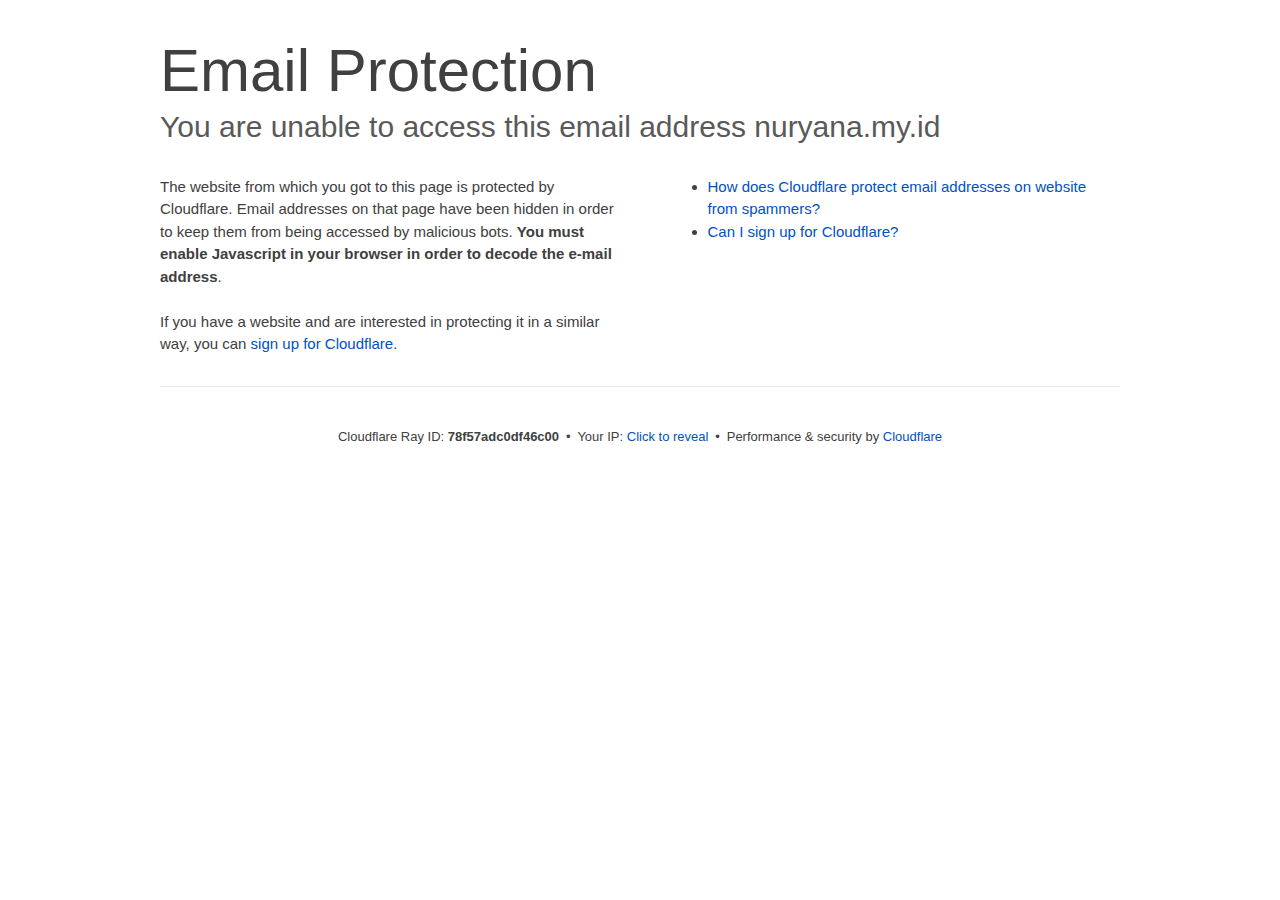
<file: cdn-cgi/l/email-protection/index.html>
<!DOCTYPE html>
<!--[if lt IE 7]> <html class="no-js ie6 oldie" lang="en-US"> <![endif]--><!--[if IE 7]>    <html class="no-js ie7 oldie" lang="en-US"> <![endif]--><!--[if IE 8]>    <html class="no-js ie8 oldie" lang="en-US"> <![endif]--><!--[if gt IE 8]><!--><html class="no-js" lang="en-US"> <!--<![endif]-->
<head>
<title>Email Protection | Cloudflare</title>
<meta charset="UTF-8">
<meta http-equiv="Content-Type" content="text/html; charset=UTF-8">
<meta http-equiv="X-UA-Compatible" content="IE=Edge">
<meta name="robots" content="noindex, nofollow">
<meta name="viewport" content="width=device-width,initial-scale=1">
<link rel="stylesheet" id="cf_styles-css" href="/cdn-cgi/styles/cf.errors.css">
<!--[if lt IE 9]><link rel="stylesheet" id='cf_styles-ie-css' href="/cdn-cgi/styles/cf.errors.ie.css" /><![endif]-->
<style>body{margin:0;padding:0}</style>


<!--[if gte IE 10]><!-->
<script>if (!navigator.cookieEnabled) {
    window.addEventListener('DOMContentLoaded', function () {
      var cookieEl = document.getElementById('cookie-alert');
      cookieEl.style.display = 'block';
    })
  }</script>
<!--<![endif]-->


</head>
<body>
  <div id="cf-wrapper">
    <div class="cf-alert cf-alert-error cf-cookie-error" id="cookie-alert" data-translate="enable_cookies">Please enable cookies.</div>
    <div id="cf-error-details" class="cf-error-details-wrapper">
      <div class="cf-wrapper cf-header cf-error-overview">
        <h1 data-translate="block_headline">Email Protection</h1>
        <h2 class="cf-subheadline"><span data-translate="unable_to_access">You are unable to access this email address</span> nuryana.my.id</h2>
      </div><!-- /.header -->

      <div class="cf-section cf-wrapper">
        <div class="cf-columns two">
          <div class="cf-column">
            <p>The website from which you got to this page is protected by Cloudflare. Email addresses on that page have been hidden in order to keep them from being accessed by malicious bots. <strong>You must enable Javascript in your browser in order to decode the e-mail address</strong>.</p>
            <p>If you have a website and are interested in protecting it in a similar way, you can <a rel="noopener noreferrer" href="https://www.cloudflare.com/sign-up?utm_source=email_protection">sign up for Cloudflare</a>.</p>
          </div>

          <div class="cf-column">
            <div class="grid_4">
              <div class="rail">
                  <div class="panel">
                      <ul class="nobullets">
                        <li><a rel="noopener noreferrer" class="modal-link-faq" href="https://support.cloudflare.com/hc/en-us/articles/200170016-What-is-Email-Address-Obfuscation-">How does Cloudflare protect email addresses on website from spammers?</a></li>
                        <li><a rel="noopener noreferrer" class="modal-link-faq" href="https://support.cloudflare.com/hc/en-us/categories/200275218-Getting-Started">Can I sign up for Cloudflare?</a></li>
                    </ul>
                </div>
              </div>
            </div>
          </div>
        </div>
      </div><!-- /.section -->

      <div class="cf-error-footer cf-wrapper w-240 lg:w-full py-10 sm:py-4 sm:px-8 mx-auto text-center sm:text-left border-solid border-0 border-t border-gray-300">
  <p class="text-13">
    <span class="cf-footer-item sm:block sm:mb-1">Cloudflare Ray ID: <strong class="font-semibold">78f57adc0df46c00</strong></span>
    <span class="cf-footer-separator sm:hidden">&bull;</span>
    <span id="cf-footer-item-ip" class="cf-footer-item hidden sm:block sm:mb-1">
      Your IP:
      <button type="button" id="cf-footer-ip-reveal" class="cf-footer-ip-reveal-btn">Click to reveal</button>
      <span class="hidden" id="cf-footer-ip">209.97.165.118</span>
      <span class="cf-footer-separator sm:hidden">&bull;</span>
    </span>
    <span class="cf-footer-item sm:block sm:mb-1"><span>Performance &amp; security by</span> <a rel="noopener noreferrer" href="https://www.cloudflare.com/5xx-error-landing" id="brand_link" target="_blank">Cloudflare</a></span>
    
  </p>
  <script>(function(){function d(){var b=a.getElementById("cf-footer-item-ip"),c=a.getElementById("cf-footer-ip-reveal");b&&"classList"in b&&(b.classList.remove("hidden"),c.addEventListener("click",function(){c.classList.add("hidden");a.getElementById("cf-footer-ip").classList.remove("hidden")}))}var a=document;document.addEventListener&&a.addEventListener("DOMContentLoaded",d)})();</script>
</div><!-- /.error-footer -->


    </div><!-- /#cf-error-details -->
  </div><!-- /#cf-wrapper -->

  <script>window._cf_translation = {};</script>

</body>
</html>
</file>
<file: cdn-cgi/styles/cf.errors.css>
#cf-wrapper a,#cf-wrapper abbr,#cf-wrapper article,#cf-wrapper aside,#cf-wrapper b,#cf-wrapper big,#cf-wrapper blockquote,#cf-wrapper body,#cf-wrapper canvas,#cf-wrapper caption,#cf-wrapper center,#cf-wrapper cite,#cf-wrapper code,#cf-wrapper dd,#cf-wrapper del,#cf-wrapper details,#cf-wrapper dfn,#cf-wrapper div,#cf-wrapper dl,#cf-wrapper dt,#cf-wrapper em,#cf-wrapper embed,#cf-wrapper fieldset,#cf-wrapper figcaption,#cf-wrapper figure,#cf-wrapper footer,#cf-wrapper form,#cf-wrapper h1,#cf-wrapper h2,#cf-wrapper h3,#cf-wrapper h4,#cf-wrapper h5,#cf-wrapper h6,#cf-wrapper header,#cf-wrapper hgroup,#cf-wrapper html,#cf-wrapper i,#cf-wrapper iframe,#cf-wrapper img,#cf-wrapper label,#cf-wrapper legend,#cf-wrapper li,#cf-wrapper mark,#cf-wrapper menu,#cf-wrapper nav,#cf-wrapper object,#cf-wrapper ol,#cf-wrapper output,#cf-wrapper p,#cf-wrapper pre,#cf-wrapper s,#cf-wrapper samp,#cf-wrapper section,#cf-wrapper small,#cf-wrapper span,#cf-wrapper strike,#cf-wrapper strong,#cf-wrapper sub,#cf-wrapper summary,#cf-wrapper sup,#cf-wrapper table,#cf-wrapper tbody,#cf-wrapper td,#cf-wrapper tfoot,#cf-wrapper th,#cf-wrapper thead,#cf-wrapper tr,#cf-wrapper tt,#cf-wrapper u,#cf-wrapper ul{margin:0;padding:0;border:0;font:inherit;font-size:100%;text-decoration:none;vertical-align:baseline}#cf-wrapper a img{border:none}#cf-wrapper article,#cf-wrapper aside,#cf-wrapper details,#cf-wrapper figcaption,#cf-wrapper figure,#cf-wrapper footer,#cf-wrapper header,#cf-wrapper hgroup,#cf-wrapper menu,#cf-wrapper nav,#cf-wrapper section,#cf-wrapper summary{display:block}#cf-wrapper .cf-columns:after,#cf-wrapper .cf-columns:before,#cf-wrapper .cf-section:after,#cf-wrapper .cf-section:before,#cf-wrapper .cf-wrapper:after,#cf-wrapper .cf-wrapper:before,#cf-wrapper .clearfix:after,#cf-wrapper .clearfix:before,#cf-wrapper section:after,#cf-wrapper section:before{content:" ";display:table}#cf-wrapper .cf-columns:after,#cf-wrapper .cf-section:after,#cf-wrapper .cf-wrapper:after,#cf-wrapper .clearfix:after,#cf-wrapper section:after{clear:both}#cf-wrapper{display:block;margin:0;padding:0;position:relative;text-align:left;width:100%;z-index:999999999;color:#404040!important;font-family:-apple-system,BlinkMacSystemFont,Segoe UI,Roboto,Oxygen,Ubuntu,Helvetica Neue,Arial,sans-serif!important;font-size:15px!important;line-height:1.5!important;text-decoration:none!important;letter-spacing:normal;-webkit-tap-highlight-color:rgba(246,139,31,.3);-webkit-font-smoothing:antialiased}#cf-wrapper .cf-section,#cf-wrapper section{background:0 0;display:block;margin-bottom:2em;margin-top:2em}#cf-wrapper .cf-wrapper{margin-left:auto;margin-right:auto;width:90%}#cf-wrapper .cf-columns{display:block;list-style:none;padding:0;width:100%}#cf-wrapper .cf-columns img,#cf-wrapper .cf-columns input,#cf-wrapper .cf-columns object,#cf-wrapper .cf-columns select,#cf-wrapper .cf-columns textarea{max-width:100%}#cf-wrapper .cf-columns>.cf-column{float:left;padding-bottom:45px;width:100%;box-sizing:border-box}@media screen and (min-width:49.2em){#cf-wrapper .cf-columns.cols-2>.cf-column:nth-child(n+3),#cf-wrapper .cf-columns.cols-3>.cf-column:nth-child(n+4),#cf-wrapper .cf-columns.cols-4>.cf-column:nth-child(n+3),#cf-wrapper .cf-columns.four>.cf-column:nth-child(n+3),#cf-wrapper .cf-columns.three>.cf-column:nth-child(n+4),#cf-wrapper .cf-columns.two>.cf-column:nth-child(n+3){padding-top:67.5px}#cf-wrapper .cf-columns>.cf-column{padding-bottom:0}#cf-wrapper .cf-columns.cols-2>.cf-column,#cf-wrapper .cf-columns.cols-4>.cf-column,#cf-wrapper .cf-columns.four>.cf-column,#cf-wrapper .cf-columns.two>.cf-column{padding-left:0;padding-right:22.5px;width:50%}#cf-wrapper .cf-columns.cols-2>.cf-column:nth-child(2n),#cf-wrapper .cf-columns.cols-4>.cf-column:nth-child(2n),#cf-wrapper .cf-columns.four>.cf-column:nth-child(2n),#cf-wrapper .cf-columns.two>.cf-column:nth-child(2n){padding-left:22.5px;padding-right:0}#cf-wrapper .cf-columns.cols-2>.cf-column:nth-child(odd),#cf-wrapper .cf-columns.cols-4>.cf-column:nth-child(odd),#cf-wrapper .cf-columns.four>.cf-column:nth-child(odd),#cf-wrapper .cf-columns.two>.cf-column:nth-child(odd){clear:left}#cf-wrapper .cf-columns.cols-3>.cf-column,#cf-wrapper .cf-columns.three>.cf-column{padding-left:30px;width:33.3333333333333%}#cf-wrapper .cf-columns.cols-3>.cf-column:first-child,#cf-wrapper .cf-columns.cols-3>.cf-column:nth-child(3n+1),#cf-wrapper .cf-columns.three>.cf-column:first-child,#cf-wrapper .cf-columns.three>.cf-column:nth-child(3n+1){clear:left;padding-left:0;padding-right:30px}#cf-wrapper .cf-columns.cols-3>.cf-column:nth-child(3n+2),#cf-wrapper .cf-columns.three>.cf-column:nth-child(3n+2){padding-left:15px;padding-right:15px}#cf-wrapper .cf-columns.cols-3>.cf-column:nth-child(-n+3),#cf-wrapper .cf-columns.three>.cf-column:nth-child(-n+3){padding-top:0}}@media screen and (min-width:66em){#cf-wrapper .cf-columns>.cf-column{padding-bottom:0}#cf-wrapper .cf-columns.cols-4>.cf-column,#cf-wrapper .cf-columns.four>.cf-column{padding-left:33.75px;width:25%}#cf-wrapper .cf-columns.cols-4>.cf-column:nth-child(odd),#cf-wrapper .cf-columns.four>.cf-column:nth-child(odd){clear:none}#cf-wrapper .cf-columns.cols-4>.cf-column:first-child,#cf-wrapper .cf-columns.cols-4>.cf-column:nth-child(4n+1),#cf-wrapper .cf-columns.four>.cf-column:first-child,#cf-wrapper .cf-columns.four>.cf-column:nth-child(4n+1){clear:left;padding-left:0;padding-right:33.75px}#cf-wrapper .cf-columns.cols-4>.cf-column:nth-child(4n+2),#cf-wrapper .cf-columns.four>.cf-column:nth-child(4n+2){padding-left:11.25px;padding-right:22.5px}#cf-wrapper .cf-columns.cols-4>.cf-column:nth-child(4n+3),#cf-wrapper .cf-columns.four>.cf-column:nth-child(4n+3){padding-left:22.5px;padding-right:11.25px}#cf-wrapper .cf-columns.cols-4>.cf-column:nth-child(n+5),#cf-wrapper .cf-columns.four>.cf-column:nth-child(n+5){padding-top:67.5px}#cf-wrapper .cf-columns.cols-4>.cf-column:nth-child(-n+4),#cf-wrapper .cf-columns.four>.cf-column:nth-child(-n+4){padding-top:0}}#cf-wrapper a{background:0 0;border:0;color:#0051c3;outline:0;text-decoration:none;-webkit-transition:all .15s ease;transition:all .15s ease}#cf-wrapper a:hover{background:0 0;border:0;color:#f68b1f}#cf-wrapper a:focus{background:0 0;border:0;color:#62a1d8;outline:0}#cf-wrapper a:active{background:0 0;border:0;color:#c16508;outline:0}#cf-wrapper h1,#cf-wrapper h2,#cf-wrapper h3,#cf-wrapper h4,#cf-wrapper h5,#cf-wrapper h6,#cf-wrapper p{color:#404040;margin:0;padding:0}#cf-wrapper h1,#cf-wrapper h2,#cf-wrapper h3{font-weight:400}#cf-wrapper h4,#cf-wrapper h5,#cf-wrapper h6,#cf-wrapper strong{font-weight:600}#cf-wrapper h1{font-size:36px;line-height:1.2}#cf-wrapper h2{font-size:30px;line-height:1.3}#cf-wrapper h3{font-size:25px;line-height:1.3}#cf-wrapper h4{font-size:20px;line-height:1.3}#cf-wrapper h5{font-size:15px}#cf-wrapper h6{font-size:13px}#cf-wrapper ol,#cf-wrapper ul{list-style:none;margin-left:3em}#cf-wrapper ul{list-style-type:disc}#cf-wrapper ol{list-style-type:decimal}#cf-wrapper em{font-style:italic}#cf-wrapper .cf-subheadline{color:#595959;font-weight:300}#cf-wrapper .cf-text-error{color:#bd2426}#cf-wrapper .cf-text-success{color:#9bca3e}#cf-wrapper ol+h2,#cf-wrapper ol+h3,#cf-wrapper ol+h4,#cf-wrapper ol+h5,#cf-wrapper ol+h6,#cf-wrapper ol+p,#cf-wrapper p+dl,#cf-wrapper p+ol,#cf-wrapper p+p,#cf-wrapper p+table,#cf-wrapper p+ul,#cf-wrapper ul+h2,#cf-wrapper ul+h3,#cf-wrapper ul+h4,#cf-wrapper ul+h5,#cf-wrapper ul+h6,#cf-wrapper ul+p{margin-top:1.5em}#cf-wrapper h1+p,#cf-wrapper p+h1,#cf-wrapper p+h2,#cf-wrapper p+h3,#cf-wrapper p+h4,#cf-wrapper p+h5,#cf-wrapper p+h6{margin-top:1.25em}#cf-wrapper h1+h2,#cf-wrapper h1+h3,#cf-wrapper h2+h3,#cf-wrapper h3+h4,#cf-wrapper h4+h5{margin-top:.25em}#cf-wrapper h2+p{margin-top:1em}#cf-wrapper h1+h4,#cf-wrapper h1+h5,#cf-wrapper h1+h6,#cf-wrapper h2+h4,#cf-wrapper h2+h5,#cf-wrapper h2+h6,#cf-wrapper h3+h5,#cf-wrapper h3+h6,#cf-wrapper h3+p,#cf-wrapper h4+p,#cf-wrapper h5+ol,#cf-wrapper h5+p,#cf-wrapper h5+ul{margin-top:.5em}#cf-wrapper .cf-btn{background-color:transparent;border:1px solid #999;color:#404040;font-size:14px;font-weight:400;line-height:1.2;margin:0;padding:.6em 1.33333em .53333em;-webkit-user-select:none;-moz-user-select:none;-ms-user-select:none;user-select:none;display:-moz-inline-stack;display:inline-block;vertical-align:middle;zoom:1;border-radius:2px;box-sizing:border-box;-webkit-transition:all .2s ease;transition:all .2s ease}#cf-wrapper .cf-btn:hover{background-color:#bfbfbf;border:1px solid #737373;color:#fff}#cf-wrapper .cf-btn:focus{color:inherit;outline:0;box-shadow:inset 0 0 4px rgba(0,0,0,.3)}#cf-wrapper .cf-btn.active,#cf-wrapper .cf-btn:active{background-color:#bfbfbf;border:1px solid #404040;color:#272727}#cf-wrapper .cf-btn::-moz-focus-inner{padding:0;border:0}#cf-wrapper .cf-btn .cf-caret{border-top-color:currentColor;margin-left:.25em;margin-top:.18333em}#cf-wrapper .cf-btn-primary{background-color:#2f7bbf;border:1px solid transparent;color:#fff}#cf-wrapper .cf-btn-primary:hover{background-color:#62a1d8;border:1px solid #2f7bbf;color:#fff}#cf-wrapper .cf-btn-primary.active,#cf-wrapper .cf-btn-primary:active,#cf-wrapper .cf-btn-primary:focus{background-color:#62a1d8;border:1px solid #163959;color:#fff}#cf-wrapper .cf-btn-danger,#cf-wrapper .cf-btn-error,#cf-wrapper .cf-btn-important{background-color:#bd2426;border-color:transparent;color:#fff}#cf-wrapper .cf-btn-danger:hover,#cf-wrapper .cf-btn-error:hover,#cf-wrapper .cf-btn-important:hover{background-color:#de5052;border-color:#bd2426;color:#fff}#cf-wrapper .cf-btn-danger.active,#cf-wrapper .cf-btn-danger:active,#cf-wrapper .cf-btn-danger:focus,#cf-wrapper .cf-btn-error.active,#cf-wrapper .cf-btn-error:active,#cf-wrapper .cf-btn-error:focus,#cf-wrapper .cf-btn-important.active,#cf-wrapper .cf-btn-important:active,#cf-wrapper .cf-btn-important:focus{background-color:#de5052;border-color:#521010;color:#fff}#cf-wrapper .cf-btn-accept,#cf-wrapper .cf-btn-success{background-color:#9bca3e;border:1px solid transparent;color:#fff}#cf-wrapper .cf-btn-accept:hover,#cf-wrapper .cf-btn-success:hover{background-color:#bada7a;border:1px solid #9bca3e;color:#fff}#cf-wrapper .active.cf-btn-accept,#cf-wrapper .cf-btn-accept:active,#cf-wrapper .cf-btn-accept:focus,#cf-wrapper .cf-btn-success.active,#cf-wrapper .cf-btn-success:active,#cf-wrapper .cf-btn-success:focus{background-color:#bada7a;border:1px solid #516b1d;color:#fff}#cf-wrapper .cf-btn-accept{color:transparent;font-size:0;height:36.38px;overflow:hidden;position:relative;text-indent:0;width:36.38px;white-space:nowrap}#cf-wrapper input,#cf-wrapper select,#cf-wrapper textarea{background:#fff!important;border:1px solid #999!important;color:#404040!important;font-size:.86667em!important;line-height:1.24!important;margin:0 0 1em!important;max-width:100%!important;outline:0!important;padding:.45em .75em!important;vertical-align:middle!important;display:-moz-inline-stack;display:inline-block;zoom:1;box-sizing:border-box;-webkit-transition:all .2s ease;transition:all .2s ease;border-radius:2px}#cf-wrapper input:hover,#cf-wrapper select:hover,#cf-wrapper textarea:hover{border-color:gray}#cf-wrapper input:focus,#cf-wrapper select:focus,#cf-wrapper textarea:focus{border-color:#2f7bbf;outline:0;box-shadow:0 0 8px rgba(47,123,191,.5)}#cf-wrapper fieldset{width:100%}#cf-wrapper label{display:block;font-size:13px;margin-bottom:.38333em}#cf-wrapper .cf-form-stacked .select2-container,#cf-wrapper .cf-form-stacked input,#cf-wrapper .cf-form-stacked select,#cf-wrapper .cf-form-stacked textarea{display:block;width:100%}#cf-wrapper .cf-form-stacked input[type=button],#cf-wrapper .cf-form-stacked input[type=checkbox],#cf-wrapper .cf-form-stacked input[type=submit]{display:-moz-inline-stack;display:inline-block;vertical-align:middle;zoom:1;width:auto}#cf-wrapper .cf-form-actions{text-align:right}#cf-wrapper .cf-alert{background-color:#f9b169;border:1px solid #904b06;color:#404040;font-size:13px;padding:7.5px 15px;position:relative;vertical-align:middle;border-radius:2px}#cf-wrapper .cf-alert:empty{display:none}#cf-wrapper .cf-alert .cf-close{border:1px solid transparent;color:inherit;font-size:18.75px;line-height:1;padding:0;position:relative;right:-18.75px;top:0}#cf-wrapper .cf-alert .cf-close:hover{background-color:transparent;border-color:currentColor;color:inherit}#cf-wrapper .cf-alert-danger,#cf-wrapper .cf-alert-error{background-color:#de5052;border-color:#521010;color:#fff}#cf-wrapper .cf-alert-success{background-color:#bada7a;border-color:#516b1d;color:#516b1d}#cf-wrapper .cf-alert-warning{background-color:#f9b169;border-color:#904b06;color:#404040}#cf-wrapper .cf-alert-info{background-color:#62a1d8;border-color:#163959;color:#163959}#cf-wrapper .cf-alert-nonessential{background-color:#ebebeb;border-color:#999;color:#404040}#cf-wrapper .cf-icon-exclamation-sign{background:url(/cdn-cgi/images/icon-exclamation.png?1376755637) 50% no-repeat;height:54px;width:54px;display:-moz-inline-stack;display:inline-block;vertical-align:middle;zoom:1}#cf-wrapper h1 .cf-icon-exclamation-sign{margin-top:-10px}#cf-wrapper #cf-error-banner{background-color:#fff;border-bottom:3px solid #f68b1f;padding:15px 15px 20px;position:relative;z-index:999999999;box-shadow:0 2px 8px rgba(0,0,0,.2)}#cf-wrapper #cf-error-banner h4,#cf-wrapper #cf-error-banner p{display:-moz-inline-stack;display:inline-block;vertical-align:bottom;zoom:1}#cf-wrapper #cf-error-banner h4{color:#2f7bbf;font-weight:400;font-size:20px;line-height:1;vertical-align:baseline}#cf-wrapper #cf-error-banner .cf-error-actions{margin-bottom:10px;text-align:center;width:100%}#cf-wrapper #cf-error-banner .cf-error-actions a{display:-moz-inline-stack;display:inline-block;vertical-align:middle;zoom:1}#cf-wrapper #cf-error-banner .cf-error-actions a+a{margin-left:10px}#cf-wrapper #cf-error-banner .cf-error-actions .cf-btn-accept,#cf-wrapper #cf-error-banner .cf-error-actions .cf-btn-success{color:#fff}#cf-wrapper #cf-error-banner .error-header-desc{text-align:left}#cf-wrapper #cf-error-banner .cf-close{color:#999;cursor:pointer;display:inline-block;font-size:34.5px;float:none;font-weight:700;height:22.5px;line-height:.6;overflow:hidden;position:absolute;right:20px;top:25px;text-indent:200%;width:22.5px}#cf-wrapper #cf-error-banner .cf-close:hover{color:gray}#cf-wrapper #cf-error-banner .cf-close:before{content:"\00D7";left:0;height:100%;position:absolute;text-align:center;text-indent:0;top:0;width:100%}#cf-inline-error-wrapper{box-shadow:0 2px 10px rgba(0,0,0,.5)}#cf-wrapper #cf-error-details{background:#fff}#cf-wrapper #cf-error-details .cf-error-overview{padding:25px 0 0}#cf-wrapper #cf-error-details .cf-error-overview h1,#cf-wrapper #cf-error-details .cf-error-overview h2{font-weight:300}#cf-wrapper #cf-error-details .cf-error-overview h2{margin-top:0}#cf-wrapper #cf-error-details .cf-highlight{background:#ebebeb;overflow-x:hidden;padding:30px 0;background-image:-webkit-gradient(linear,left top, left bottom,from(#dedede),color-stop(3%, #ebebeb),color-stop(97%, #ebebeb),to(#dedede));background-image:linear-gradient(top,#dedede,#ebebeb 3%,#ebebeb 97%,#dedede)}#cf-wrapper #cf-error-details .cf-highlight h3{color:#999;font-weight:300}#cf-wrapper #cf-error-details .cf-highlight .cf-column:last-child{padding-bottom:0}#cf-wrapper #cf-error-details .cf-highlight .cf-highlight-inverse{background-color:#fff;padding:15px;border-radius:2px}#cf-wrapper #cf-error-details .cf-status-display h3{margin-top:.5em}#cf-wrapper #cf-error-details .cf-status-label{color:#9bca3e;font-size:1.46667em}#cf-wrapper #cf-error-details .cf-status-label,#cf-wrapper #cf-error-details .cf-status-name{display:inline}#cf-wrapper #cf-error-details .cf-status-item{display:block;position:relative;text-align:left}#cf-wrapper #cf-error-details .cf-status-item,#cf-wrapper #cf-error-details .cf-status-item.cf-column{padding-bottom:1.5em}#cf-wrapper #cf-error-details .cf-status-item.cf-error-source{display:block;text-align:center}#cf-wrapper #cf-error-details .cf-status-item.cf-error-source:after{bottom:-60px;content:"";display:none;border-bottom:18px solid #fff;border-left:20px solid transparent;border-right:20px solid transparent;height:0;left:50%;margin-left:-9px;position:absolute;right:50%;width:0}#cf-wrapper #cf-error-details .cf-status-item+.cf-status-item{border-top:1px solid #dedede;padding-top:1.5em}#cf-wrapper #cf-error-details .cf-status-item+.cf-status-item:before{background:url(/cdn-cgi/images/cf-icon-horizontal-arrow.png) no-repeat;content:"";display:block;left:0;position:absolute;top:25.67px}#cf-wrapper #cf-error-details .cf-error-source .cf-icon-error-container{height:85px;margin-bottom:2.5em}#cf-wrapper #cf-error-details .cf-error-source .cf-status-label{color:#bd2426}#cf-wrapper #cf-error-details .cf-error-source .cf-icon{display:block}#cf-wrapper #cf-error-details .cf-error-source .cf-icon-status{bottom:-10px;left:50%;top:auto;right:auto}#cf-wrapper #cf-error-details .cf-error-source .cf-status-label,#cf-wrapper #cf-error-details .cf-error-source .cf-status-name{display:block}#cf-wrapper #cf-error-details .cf-icon-error-container{height:auto;position:relative}#cf-wrapper #cf-error-details .cf-icon-status{display:block;margin-left:-24px;position:absolute;top:0;right:0}#cf-wrapper #cf-error-details .cf-icon{display:none;margin:0 auto}#cf-wrapper #cf-error-details .cf-status-desc{display:block;height:22.5px;overflow:hidden;text-overflow:ellipsis;width:100%;white-space:nowrap}#cf-wrapper #cf-error-details .cf-status-desc:empty{display:none}#cf-wrapper #cf-error-details .cf-error-footer{padding:1.33333em 0;border-top:1px solid #ebebeb;text-align:center}#cf-wrapper #cf-error-details .cf-error-footer p{font-size:13px}#cf-wrapper #cf-error-details .cf-error-footer select{margin:0!important}#cf-wrapper #cf-error-details .cf-footer-item{display:block;margin-bottom:5px;text-align:left}#cf-wrapper #cf-error-details .cf-footer-separator{display:none}#cf-wrapper #cf-error-details .cf-captcha-info{margin-bottom:10px;position:relative;text-align:center}#cf-wrapper #cf-error-details .cf-captcha-image{height:57px;width:300px}#cf-wrapper #cf-error-details .cf-captcha-actions{margin-top:15px}#cf-wrapper #cf-error-details .cf-captcha-actions a{font-size:0;height:36.38px;overflow:hidden;padding-left:1.2em;padding-right:1.2em;position:relative;text-indent:-9999px;width:36.38px;white-space:nowrap}#cf-wrapper #cf-error-details .cf-captcha-actions a.cf-icon-refresh span{background-position:0 -787px}#cf-wrapper #cf-error-details .cf-captcha-actions a.cf-icon-announce span{background-position:0 -767px}#cf-wrapper #cf-error-details .cf-captcha-actions a.cf-icon-question span{background-position:0 -827px}#cf-wrapper #cf-error-details .cf-screenshot-container{background:url(/cdn-cgi/images/browser-bar.png?1376755637) no-repeat #fff;max-height:400px;max-width:100%;overflow:hidden;padding-top:53px;width:960px;border-radius:5px 5px 0 0}#cf-wrapper #cf-error-details .cf-screenshot-container .cf-no-screenshot{background:url(/cdn-cgi/images/cf-no-screenshot-warn.png) no-repeat;display:block;height:158px;left:25%;margin-top:-79px;overflow:hidden;position:relative;top:50%;width:178px}#cf-wrapper #cf-error-details .cf-captcha-container .cf-screenshot-container,#cf-wrapper #cf-error-details .cf-captcha-container .cf-screenshot-container img,#recaptcha-widget .cf-alert,#recaptcha-widget .recaptcha_only_if_audio,.cf-cookie-error{display:none}#cf-wrapper #cf-error-details .cf-screenshot-container .cf-no-screenshot.error{background:url(/cdn-cgi/images/cf-no-screenshot-error.png) no-repeat;height:175px}#cf-wrapper #cf-error-details .cf-screenshot-container.cf-screenshot-full .cf-no-screenshot{left:50%;margin-left:-89px}.cf-captcha-info iframe{max-width:100%}#cf-wrapper .cf-icon-ok{background:url(/cdn-cgi/images/cf-icon-ok.png) no-repeat;height:48px;width:48px}#cf-wrapper .cf-icon-error{background:url(/cdn-cgi/images/cf-icon-error.png) no-repeat;height:48px;width:48px}#cf-wrapper .cf-icon-browser{background:url(/cdn-cgi/images/cf-icon-browser.png) no-repeat;height:80px;width:100px}#cf-wrapper .cf-icon-cloud{background:url(/cdn-cgi/images/cf-icon-cloud.png) no-repeat;height:77px;width:151px}#cf-wrapper .cf-icon-server{background:url(/cdn-cgi/images/cf-icon-server.png) no-repeat;height:75px;width:95px}#cf-wrapper .cf-icon-railgun{background-position:0 -848px;height:81px;width:95px}#cf-wrapper .cf-caret{border:.33333em solid transparent;border-top-color:inherit;content:"";height:0;width:0;display:-moz-inline-stack;display:inline-block;vertical-align:middle;zoom:1}@media screen and (min-width:49.2em){#cf-wrapper #cf-error-details .cf-status-desc:empty,#cf-wrapper #cf-error-details .cf-status-item.cf-error-source:after,#cf-wrapper #cf-error-details .cf-status-item .cf-icon,#cf-wrapper #cf-error-details .cf-status-label,#cf-wrapper #cf-error-details .cf-status-name{display:block}#cf-wrapper .cf-wrapper{width:708px}#cf-wrapper #cf-error-banner{padding:20px 20px 25px}#cf-wrapper #cf-error-banner .cf-error-actions{margin-bottom:15px}#cf-wrapper #cf-error-banner .cf-error-header-desc h4{margin-right:.5em}#cf-wrapper #cf-error-details h1{font-size:4em}#cf-wrapper #cf-error-details .cf-error-overview{padding-top:2.33333em}#cf-wrapper #cf-error-details .cf-highlight{padding:4em 0}#cf-wrapper #cf-error-details .cf-status-item{text-align:center}#cf-wrapper #cf-error-details .cf-status-item,#cf-wrapper #cf-error-details .cf-status-item.cf-column{padding-bottom:0}#cf-wrapper #cf-error-details .cf-status-item+.cf-status-item{border:0;padding-top:0}#cf-wrapper #cf-error-details .cf-status-item+.cf-status-item:before{background-position:0 -544px;height:24.75px;margin-left:-37.5px;width:75px;background-size:131.25px auto}#cf-wrapper #cf-error-details .cf-icon-error-container{height:85px;margin-bottom:2.5em}#cf-wrapper #cf-error-details .cf-icon-status{bottom:-10px;left:50%;top:auto;right:auto}#cf-wrapper #cf-error-details .cf-error-footer{padding:2.66667em 0}#cf-wrapper #cf-error-details .cf-footer-item,#cf-wrapper #cf-error-details .cf-footer-separator{display:-moz-inline-stack;display:inline-block;vertical-align:baseline;zoom:1}#cf-wrapper #cf-error-details .cf-footer-separator{padding:0 .25em}#cf-wrapper #cf-error-details .cf-status-item.cloudflare-status:before{margin-left:-50px}#cf-wrapper #cf-error-details .cf-status-item.cloudflare-status+.status-item:before{margin-left:-25px}#cf-wrapper #cf-error-details .cf-screenshot-container{height:400px;margin-bottom:-4em;max-width:none}#cf-wrapper #cf-error-details .cf-captcha-container .cf-screenshot-container,#cf-wrapper #cf-error-details .cf-captcha-container .cf-screenshot-container img{display:block}}@media screen and (min-width:66em){#cf-wrapper .cf-wrapper{width:960px}#cf-wrapper #cf-error-banner .cf-close{position:relative;right:auto;top:auto}#cf-wrapper #cf-error-banner .cf-details{white-space:nowrap}#cf-wrapper #cf-error-banner .cf-details-link{padding-right:.5em}#cf-wrapper #cf-error-banner .cf-error-actions{float:right;margin-bottom:0;text-align:left;width:auto}#cf-wrapper #cf-error-details .cf-status-item+.cf-status-item:before{background-position:0 -734px;height:33px;margin-left:-50px;width:100px;background-size:auto}#cf-wrapper #cf-error-details .cf-status-item.cf-cloudflare-status:before{margin-left:-66.67px}#cf-wrapper #cf-error-details .cf-status-item.cf-cloudflare-status+.cf-status-item:before{margin-left:-37.5px}#cf-wrapper #cf-error-details .cf-captcha-image{float:left}#cf-wrapper #cf-error-details .cf-captcha-actions{position:absolute;top:0;right:0}}.no-js #cf-wrapper .js-only{display:none}#cf-wrapper #cf-error-details .heading-ray-id{font-family:monaco,courier,monospace;font-size:15px;white-space:nowrap} #cf-wrapper #cf-error-details .cf-footer-item.hidden,.cf-error-footer .hidden{display:none} .cf-error-footer .cf-footer-ip-reveal-btn{-webkit-appearance:button;-moz-appearance:button;appearance:button;text-decoration:none;background:none;color:inherit;border:none;padding:0;font:inherit;cursor:pointer;color:#0051c3;-webkit-transition:color .15s ease;transition:color .15s ease}.cf-error-footer .cf-footer-ip-reveal-btn:hover{color:#ee730a}
</file>
